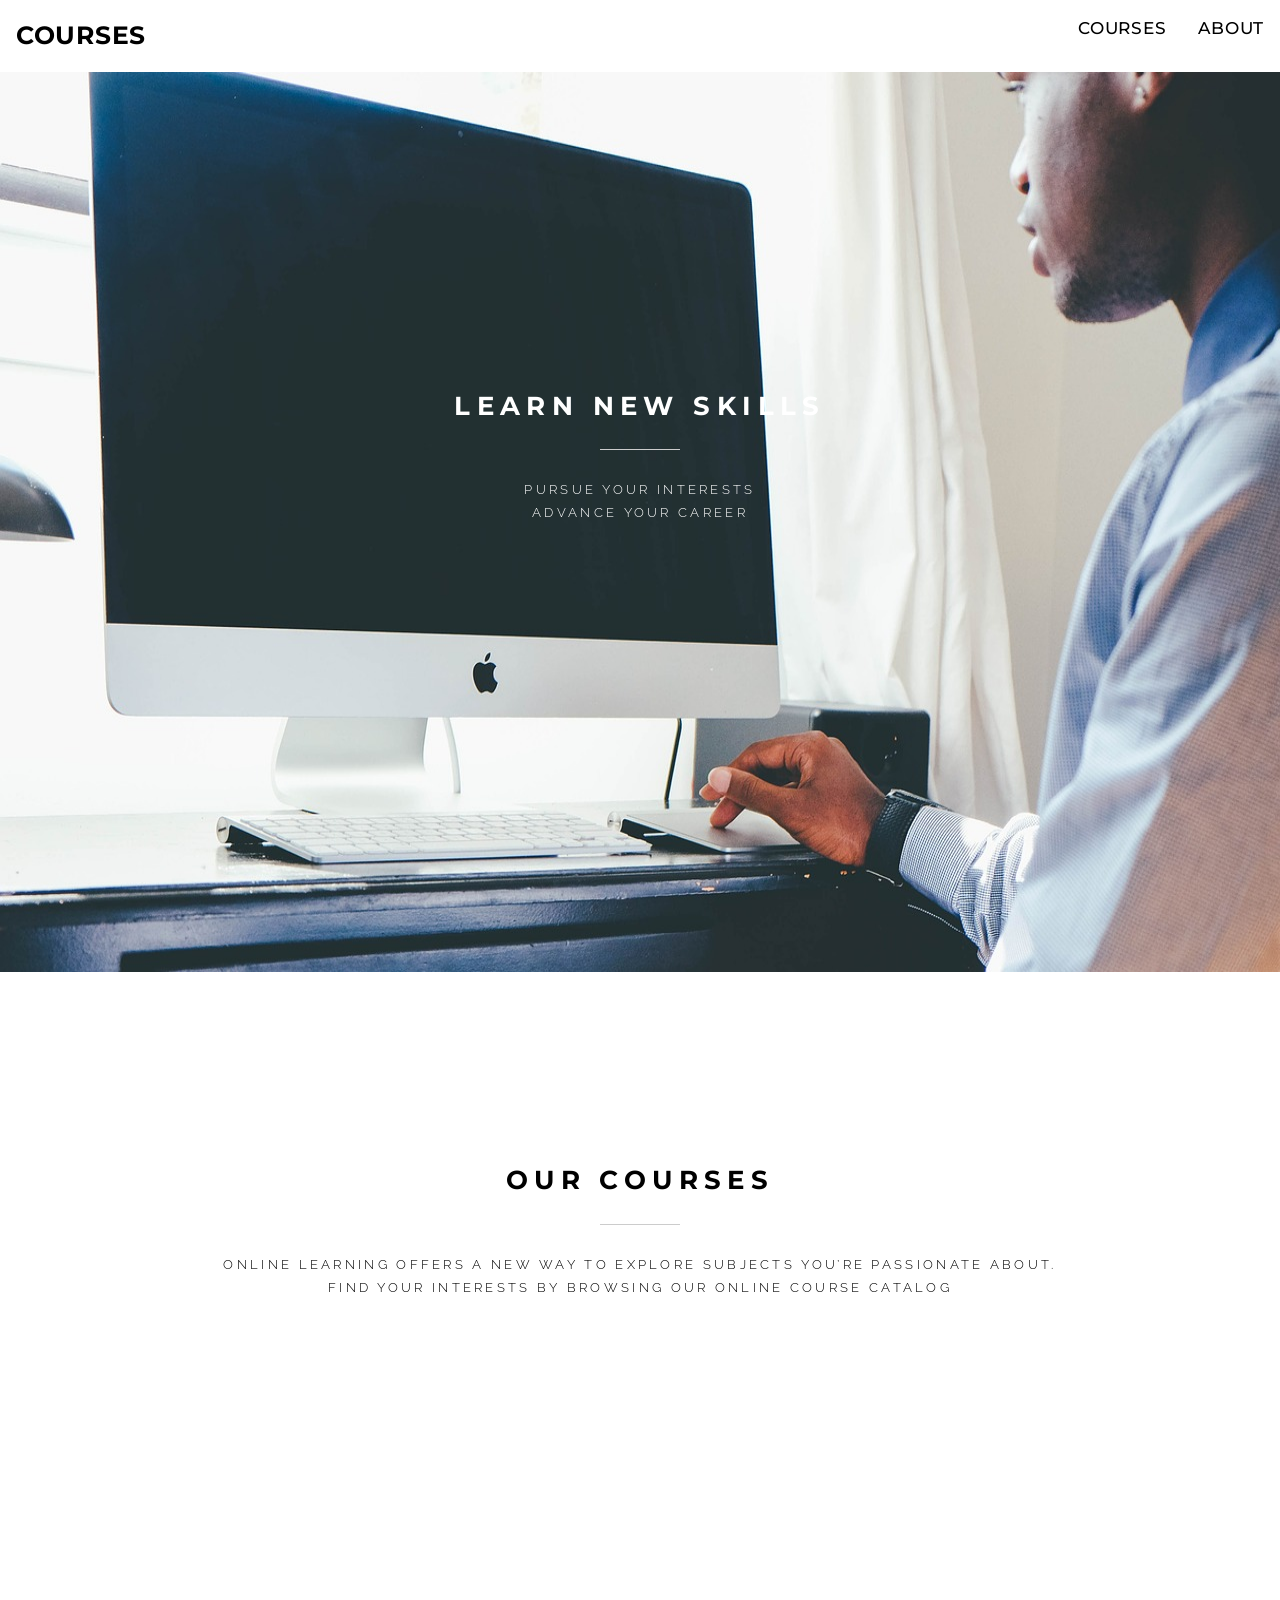
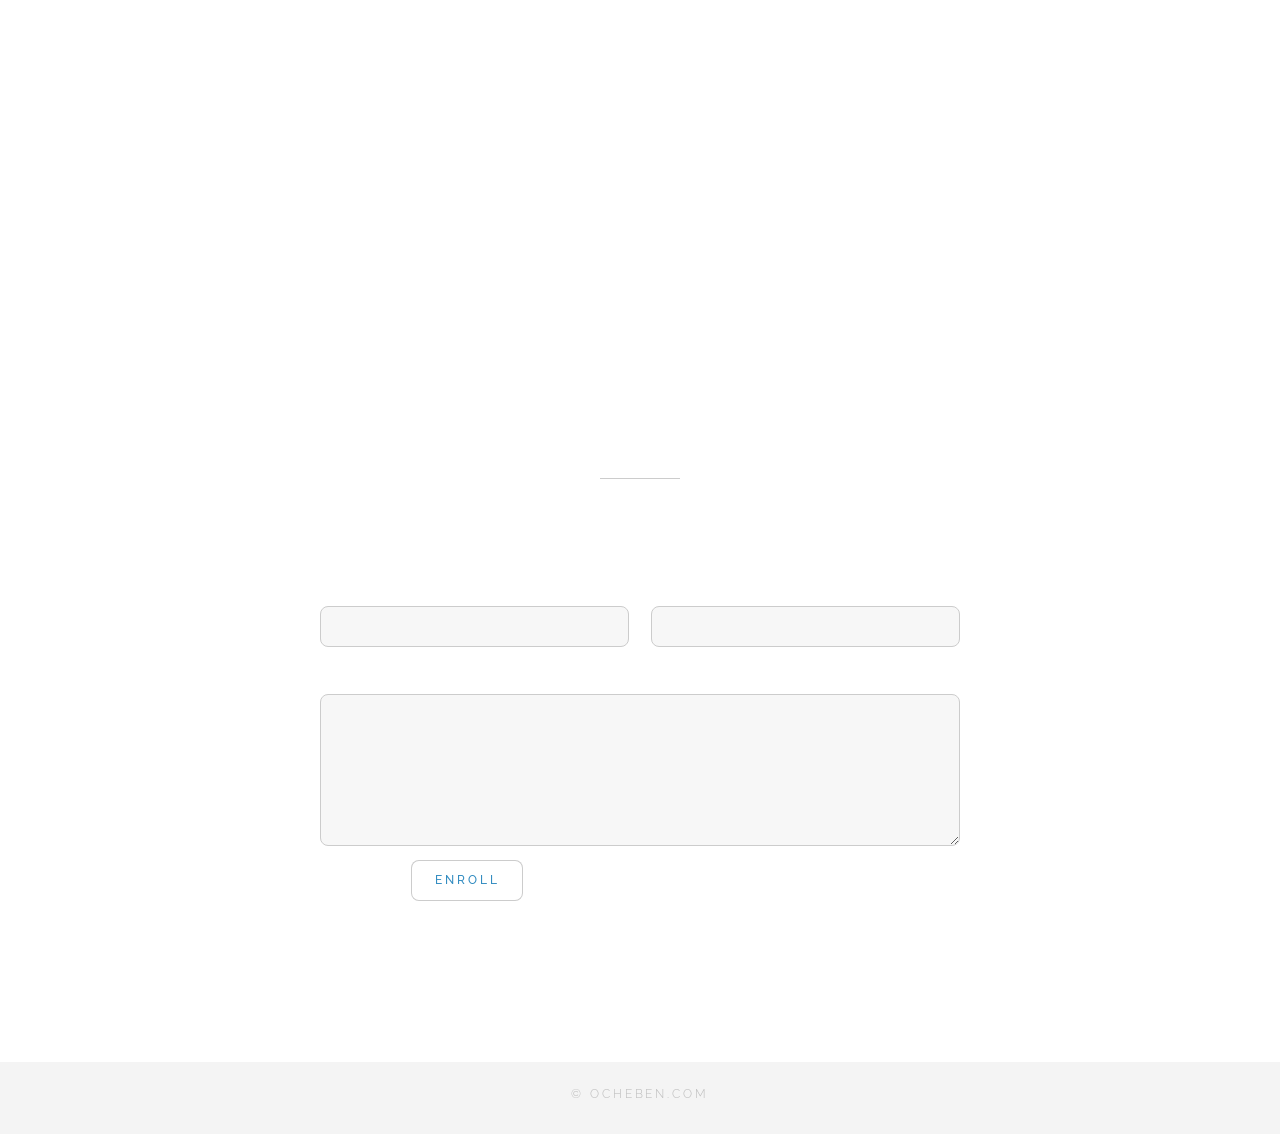
<file: index.html>
<!DOCTYPE HTML>
<!--
	Courses
	...
	.
-->
<html>
	<head>
		<title>Courses</title>
		<meta charset="utf-8" />
		<meta name="viewport" content="width=device-width, initial-scale=1, user-scalable=no" />
		<!--[if lte IE 8]><script src="assets/js/ie/html5shiv.js"></script><![endif]-->
		<link rel="stylesheet" href="assets/css/aos.css" />
		<link rel="stylesheet" href="assets/css/style.css" />
		<link rel="stylesheet" href="assets/css/main.css" />
		<noscript><link rel="stylesheet" href="assets/css/noscript.css" /></noscript>
		<!--[if lte IE 9]><link rel="stylesheet" href="assets/css/ie9.css" /><![endif]-->
		<!--[if lte IE 8]><link rel="stylesheet" href="assets/css/ie8.css" /><![endif]-->
	</head>
	<body class="is-loading-0 is-loading-1">
		<!-- Wrapper -->
			<div id="wrapper">
					<div class="topnav" id="myTopnav">
							<a href="#home" class="active" style="font-weight: 700; font-size:25px">COURSES</a>
							<a href="#about" class=opts>About</a>
							<a href="#menu" class=opts>Courses</a>
							<a href="javascript:void(0);" class="icon" onclick="myFunction()">
							  <i class="fa fa-bars"></i>
							</a>
						  </div>
				<!-- Home -->
					<article id="home" class="panel special" >
                        
                        
						<div class="content">
								<section id="banner" style="align-content: center">
										<header style="position: absolute; top: 35%; left: 0; right: 0; display: inline-block; margin-top: 0px; color: #fff; z-index: 1000">
											<h2 style="color:#fff">Learn new skills</h2>
											<p>pursue your interests <br />
												advance your career</p>
										</header>
										<div class="w3-content w3-section" style="width:100vw; height: 100vh">
										<img class="mySlides w3-animate-fading" src="images/ban1.jpg" style="width:100%; height: 100vh">
										<img class="mySlides w3-animate-fading" src="images/ban2.jpg" style="width:100%; height: 100vh">
										<img class="mySlides w3-animate-fading" src="images/ban3.jpg" style="width:100%; height: 100vh">
										<img class="mySlides w3-animate-fading" src="images/ban4.jpg" style="width:100%; height: 100vh">
										</div>
								</section>
                                
                            <!--Courses-->
								<section id="homeb">
										<header style="position: relative; top: 15%;  margin-top: 0px; color: #000; padding-top: 3em ">
												<h2 style="color:#000">Our Courses</h2>
													<p>Online learning offers a new way to explore subjects you’re passionate about.<br />
														Find your interests by browsing our online course catalog</p>
											
										</header>
												
									<div class="row" style="background: #fff">
											<div class="example-2 card" data-aos="zoom-in-up" data-aos-easing="ease-out-cubic"
											data-aos-duration="700">
											  <div class="wrapper">
														<img src="images/hist.jpg" class="cardimg">
												<div class="data">
												  <div class="content">
													<h1 class="title">History</h1>
													<p class="text">Professor Lynn Hunt lectures in this course which covers a broad, historical study of major elements in Western heritage from the world of the Greeks to the 20th century.</p>
													<a href="#form" class="button" onclick="course1()" style="color:#fff">Enroll</a>
												  </div>
												</div>
											  </div>
											</div>

											<div class="example-2 card" data-aos="zoom-in-up" data-aos-easing="ease-out-cubic"
											data-aos-duration="700">
													<div class="wrapper">
														<img src="images/art.jpg" class="cardimg">
													  <div class="data">
														<div class="content">
														  <h1 class="title">Art</h1>
														  <p class="text">Art Through Time: A Global View examines themes connecting works of art created around the world in different eras.</p>
														  <a href="#form" class="button" onclick="course2()">Enroll</a>
														</div>
													  </div>
													</div>
												  </div>

												  <div class="example-2 card" data-aos="zoom-in-up" data-aos-easing="ease-out-cubic"
													data-aos-duration="700">
														<div class="wrapper">
																<img src="images/eco.jpg" class="cardimg">
														  
														  <div class="data">
															<div class="content">
															  <h1 class="title">Economics</h1>
															  <p class="text">Advanced Political Economy Lectures</p>
															  <a href="#form" class="button" onclick="course3()">Enroll</a>
															</div>
														  </div>
														</div>
													  </div>

													  <div class="example-2 card" data-aos="zoom-in-up" data-aos-easing="ease-out-cubic"
														data-aos-duration="700">
															<div class="wrapper">
																	<img src="images/film.jpg" class="cardimg">
															  <div class="data">
																<div class="content">
																  <h1 class="title">Film</h1>
																  <p class="text">Humanities: Introduction to Film Studies</p>
																  <a href="#form" class="button" onclick="course4()">Enroll</a>
																</div>
															  </div>
															</div>
														  </div>

														  <div class="example-2 card" data-aos="zoom-in-up" data-aos-easing="ease-out-cubic"
															data-aos-duration="700">
																<div class="wrapper">
																		<img src="images/lang.jpg" class="cardimg">
																  <div class="data">
																	<div class="content">
																	  <h1 class="title">Ancient Languages</h1>
																	  <p class="text">Learn Latin, Old English, Sanskrit, Classical Greek & Other Ancient Languages in 10 Lessons.</p>
																	  <a href="#form" class="button" onclick="course5()">Enroll</a>
																	</div>
																  </div>
																</div>
																</div>

																<div class="example-2 card" data-aos="zoom-in-up" data-aos-easing="ease-out-cubic"
											data-aos-duration="700">
													<div class="wrapper">
														<img src="images/law.jpg" class="cardimg">
													  <div class="data">
														<div class="content">
														  <h1 class="title">Law</h1>
														  <p class="text">A Law Student's Toolkit</p>
														  <a href="#form" class="button" onclick="course6()">Enroll</a>
														</div>
													  </div>
													</div>
													</div>
													<div class="example-2 card" data-aos="zoom-in-up" data-aos-easing="ease-out-cubic"
											data-aos-duration="700">
													<div class="wrapper">
														<img src="images/lit.jpg" class="cardimg">
													  <div class="data">
														<div class="content">
														  <h1 class="title">Literature</h1>
														  <p class="text">Taught by Yale professor Langdon Hammer, this course offers an introduction to Modern Poetry. </p>
														  <a href="#form" class="button" onclick="course7()">Enroll</a>
														</div>
													  </div>
													</div>
													</div>
													<div class="example-2 card" data-aos="zoom-in-up" data-aos-easing="ease-out-cubic"
											data-aos-duration="700">
													<div class="wrapper">
														<img src="images/phil.jpg" class="cardimg">
													  <div class="data">
														<div class="content">
														  <h1 class="title">Philosophy</h1>
														  <p class="text">A History of Philosophy in 81 Video Lectures: From Ancient Greece to Modern Times.</p>
														  <a href="#form" class="button" onclick="course8()">Enroll</a>
														</div>
													  </div>
													</div>
												  </div>
											</div>
									</section>
                   	<!-- Contact -->         
								<section id="homec">
									<div class="inner" style=" padding: 2em 0 2em 0; margin: 0 auto">
								<header>
									<h2 style="color:#fff">Contact</h2>
												<p style="color:#fff">Say Hello</p>
								</header>
								<form method="post" action="http://ocheben.com/course/contact2.php" style="color:#fff">
									<div class="field half first" >
										<label for="name" style="color:#fff">Name</label>
										<input type="text" name="name" id="name" />
									</div>
									<div class="field half" >
										<label for="email" style="color:#fff">Email</label>
										<input type="text" name="email" id="email" />
									</div>
									<div class="field">
										<label for="message" style="color:#fff">Message</label>
										<textarea name="message" id="message" rows="5"></textarea>
									</div>
									<ul class="actions field half first" >
											<li><input class="button submit" type="submit" value="Enroll"/></li>
									</ul>
								</form>
							</div>
                                </section>
						</div>
					</article>

				<!-- Work -->
					<article id="menu" class="panel special">
						<div class="content">
								<header style="position: relative; top: 15%;  margin-top: 0px; color: #000; padding-top: 3em ">
										<h2 style="color:#000">Our Courses</h2>
											<p>Online learning offers a new way to explore subjects you’re passionate about.<br />
												Find your interests by browsing our online course catalog</p>
									
								</header>
										
							<div class="row" style="background: #fff">
									<div class="example-2 card" data-aos="zoom-in-up" data-aos-easing="ease-out-cubic"
									data-aos-duration="700">
										<div class="wrapper">
												<img src="images/hist.jpg" class="cardimg">
										<div class="data">
											<div class="content">
											<h1 class="title">History</h1>
											<p class="text">Professor Lynn Hunt lectures in this course which covers a broad, historical study of major elements in Western heritage from the world of the Greeks to the 20th century.</p>
											<a href="#form" class="button" onclick="course1()" style="color:#fff">Enroll</a>
											</div>
										</div>
										</div>
									</div>

									<div class="example-2 card" data-aos="zoom-in-up" data-aos-easing="ease-out-cubic"
									data-aos-duration="700">
											<div class="wrapper">
												<img src="images/art.jpg" class="cardimg">
												<div class="data">
												<div class="content">
													<h1 class="title">Art</h1>
													<p class="text">Art Through Time: A Global View examines themes connecting works of art created around the world in different eras.</p>
													<a href="#form" class="button" onclick="course2()">Enroll</a>
												</div>
												</div>
											</div>
											</div>

											<div class="example-2 card" data-aos="zoom-in-up" data-aos-easing="ease-out-cubic"
											data-aos-duration="700">
												<div class="wrapper">
														<img src="images/eco.jpg" class="cardimg">
													
													<div class="data">
													<div class="content">
														<h1 class="title">Economics</h1>
														<p class="text">Advanced Political Economy Lectures</p>
														<a href="#form" class="button" onclick="course3()">Enroll</a>
													</div>
													</div>
												</div>
												</div>

												<div class="example-2 card" data-aos="zoom-in-up" data-aos-easing="ease-out-cubic"
												data-aos-duration="700">
													<div class="wrapper">
															<img src="images/film.jpg" class="cardimg">
														<div class="data">
														<div class="content">
															<h1 class="title">Film</h1>
															<p class="text">Humanities: Introduction to Film Studies</p>
															<a href="#form" class="button" onclick="course4()">Enroll</a>
														</div>
														</div>
													</div>
													</div>

													<div class="example-2 card" data-aos="zoom-in-up" data-aos-easing="ease-out-cubic"
													data-aos-duration="700">
														<div class="wrapper">
																<img src="images/lang.jpg" class="cardimg">
															<div class="data">
															<div class="content">
																<h1 class="title">Ancient Languages</h1>
																<p class="text">Learn Latin, Old English, Sanskrit, Classical Greek & Other Ancient Languages in 10 Lessons.</p>
																<a href="#form" class="button" onclick="course5()">Enroll</a>
															</div>
															</div>
														</div>
														</div>

														<div class="example-2 card" data-aos="zoom-in-up" data-aos-easing="ease-out-cubic"
									data-aos-duration="700">
											<div class="wrapper">
												<img src="images/law.jpg" class="cardimg">
												<div class="data">
												<div class="content">
													<h1 class="title">Law</h1>
													<p class="text">A Law Student's Toolkit</p>
													<a href="#form" class="button" onclick="course6()">Enroll</a>
												</div>
												</div>
											</div>
											</div>
											<div class="example-2 card" data-aos="zoom-in-up" data-aos-easing="ease-out-cubic"
									data-aos-duration="700">
											<div class="wrapper">
												<img src="images/lit.jpg" class="cardimg">
												<div class="data">
												<div class="content">
													<h1 class="title">Literature</h1>
													<p class="text">Taught by Yale professor Langdon Hammer, this course offers an introduction to Modern Poetry. </p>
													<a href="#form" class="button" onclick="course7()">Enroll</a>
												</div>
												</div>
											</div>
											</div>
											<div class="example-2 card" data-aos="zoom-in-up" data-aos-easing="ease-out-cubic"
									data-aos-duration="700">
											<div class="wrapper">
												<img src="images/phil.jpg" class="cardimg">
												<div class="data">
												<div class="content">
													<h1 class="title">Philosophy</h1>
													<p class="text">A History of Philosophy in 81 Video Lectures: From Ancient Greece to Modern Times.</p>
													<a href="#form" class="button" onclick="course8()">Enroll</a>
												</div>
												</div>
											</div>
											</div>
									</div>
						</div>
					</article>

				<!-- About -->
					<article id="about" class="panel secondary">
						<div class="image">
							<img src="images/hist.jpg" alt="" data-position="center center" />
						</div>
						<div class="content">
							<div class="inner">
								<header>
									<h2>What we do</h2>
									<p>Learn new skills, pursue your <br />
										interests, advance your career</p>
								</header>
								<p>Whether you want to develop as a professional or discover a new hobby, there's an online course for that. You can even take your learning further with online programs and degrees. </p>
								<p>Meet educators from top universities and cultural institutions, who'll share their experience through videos, articles, quizzes and discussions.
									</p>
							</div>
						</div>
					</article>
                
                <!-- Form -->
					<article id="form" class="panel secondary">
						<div class="image">
							<img src="images/ban1.jpg" alt="" data-position="center center" />
						</div>
						<div class="content">
							<div class="inner">
								<header>
									<h2>Enroll in Course<span></span></h2>
                                    <p>Enroll and start <span></span> today</p>
								</header>
								<form method="post" action="flutter/index.php" style="color:#000">
										<div class="field half first" >
											<label for="name" style="color:#000">Name</label>
											<input type="text" name="name" id="name" />
										</div>
										<div class="field half first" >
											<label for="email" style="color:#000">Email</label>
											<input type="text" name="email" id="email" />
										</div>
												<input type="hidden" name="course" id="course"  />
										<ul class="actions field half first" >
												<li><input class="button submit" type="submit" value="Enroll"/></li>
										</ul>
									</form>
                                
							</div>
						</div>
					</article>


			
					

				<!-- Elements -->
					

				<!-- Footer -->
					<footer id="footer" style="padding-bottom: 2em">
						<p class="copyright">&copy; ocheben.com</p>
					</footer>

			</div>

		<!-- Scripts -->
			<script src="assets/js/jquery.min.js"></script>
			<script src="assets/js/skel.min.js"></script>
			<script src="assets/js/util.js"></script>
			<script src="assets/js/aos.js"></script>
			<!--[if lte IE 8]><script src="assets/js/ie/respond.min.js"></script><![endif]-->
			<script src="assets/js/main.js"></script>
			<script src="assets/js/index.js"></script>
			<script>
					function myFunction() {
						var x = document.getElementById("myTopnav");
						if (x.className === "topnav") {
							x.className += " responsive";
						} else {
							x.className = "topnav";
						}
					}
					</script>
					<script>
						AOS.init();
					</script>
        <script>
if('serviceWorker' in navigator) {
  navigator.serviceWorker
           .register('sw.js')
           .then(registsw => { console.log("Service Worker Registered"); });
}
</script>



	</body>
</html>
</file>
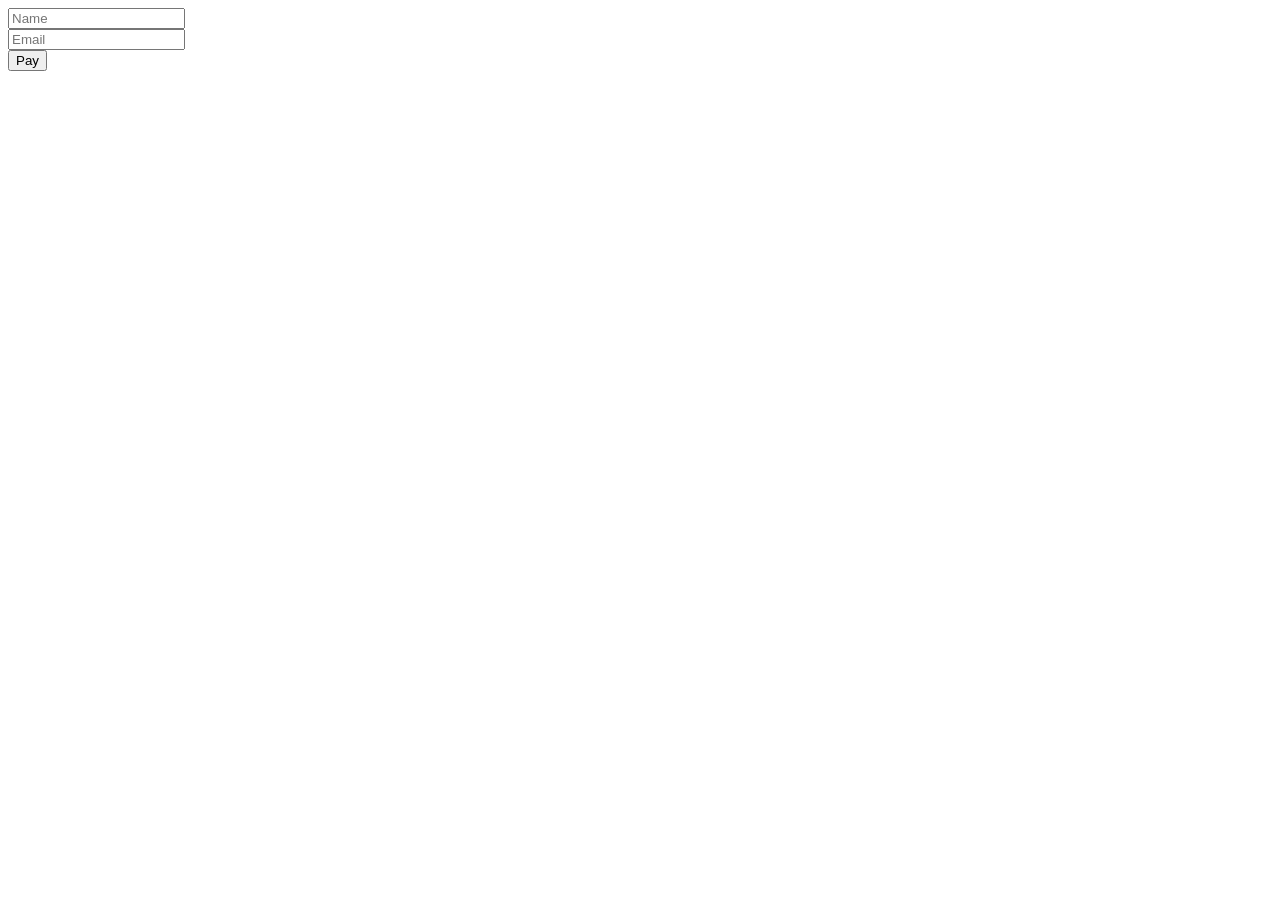
<file: flutter/index.html>
<!DOCTYPE html>
<html lang="en">
<head>
    <meta charset="UTF-8">
    <meta name="viewport" content="width=device-width, initial-scale=1.0">
    <meta http-equiv="X-UA-Compatible" content="ie=edge">
    <title>Document</title>
</head>
<body>
    <form method="POST" action="index.php">
            <div class="row uniform 50%">
                    <div class="6u 12u(mobilep)"><input type="text" name="first_name" id="first_name" placeholder="Name" /></div>
                    <div class="6u 12u(mobilep)"><input type="email" name="email" id="email" placeholder="Email" /></div>
                </div>
            <button type="submit">Pay</button>
    </form>
    
</body>
</html>
</file>
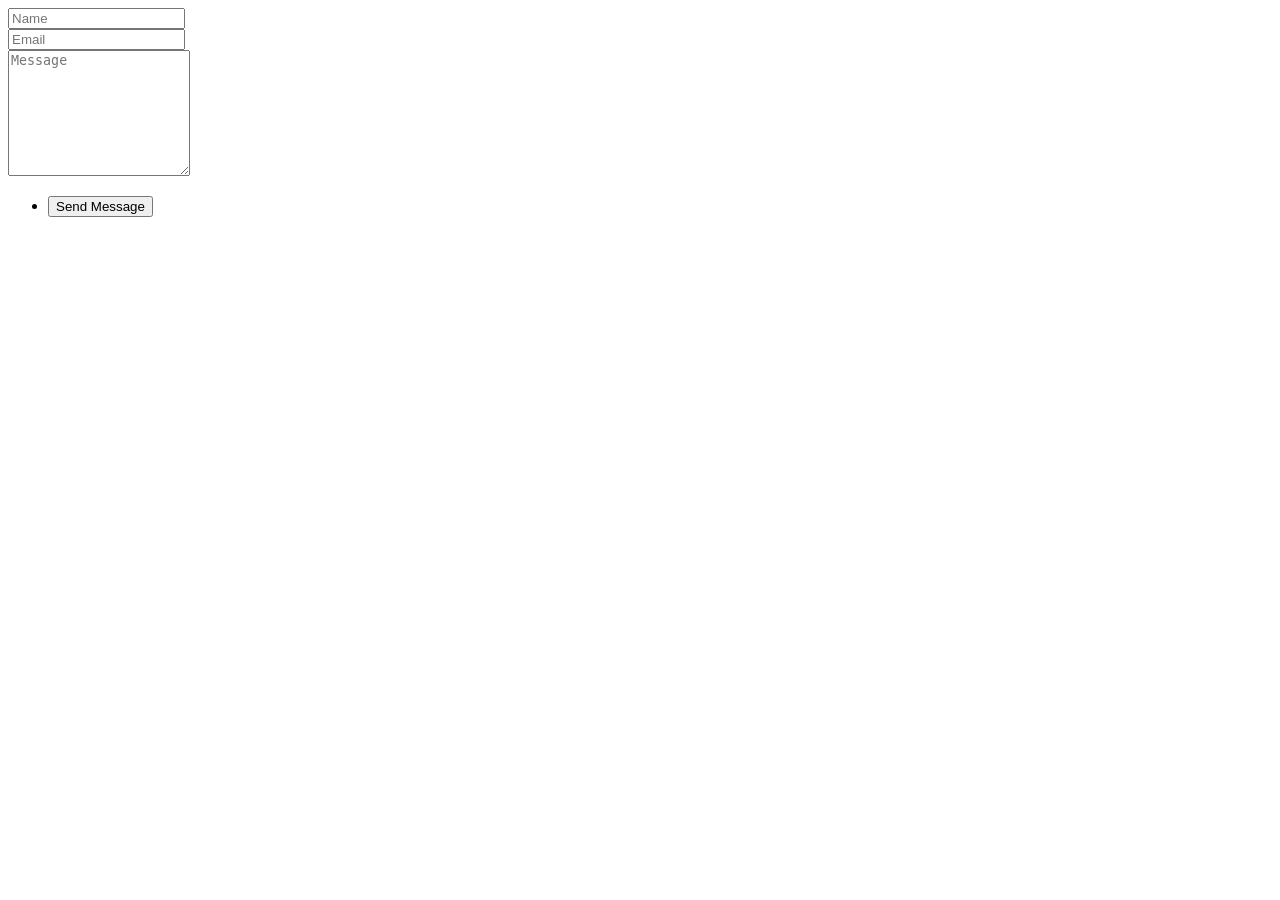
<file: flutter/form.html>
<!DOCTYPE html>
<html lang="en">
<head>
    <meta charset="UTF-8">
    <meta name="viewport" content="width=device-width, initial-scale=1.0">
    <meta http-equiv="X-UA-Compatible" content="ie=edge">
    <title>Document</title>
</head>
<body>
    <form method="post" action="contact.php">
        <div class="row uniform 50%">
            <div class="6u 12u(mobilep)"><input type="text" name="first_name" id="name" placeholder="Name" /></div>
            <div class="6u 12u(mobilep)"><input type="email" name="email" id="email" placeholder="Email" /></div>
        </div>
        <div class="row uniform 50%">
            <div class="12u"><textarea name="comments" id="comments" placeholder="Message" rows="8"></textarea></div>
        </div>
        <div class="row uniform">
            <div class="12u">
                <ul class="actions">
                    <li><input type="submit" value="Send Message" /></li>
                </ul>
            </div>
        </div>
    </form>  
</body>
</html>
</file>
<file: assets/css/style.css>
@import url(https://fonts.googleapis.com/css?family=Open+Sans:300,400,700);
* {
  box-sizing: border-box;
}

body {
  background-image: -webkit-linear-gradient(left, #034378, #2d4e68);
  background-image: linear-gradient(to right, #034378, #2d4e68);
  -webkit-font-smoothing: antialiased;
  -moz-osx-font-smoothing: grayscale;
  height: 100vh;
  font-family: "Open Sans", sans-serif;
}

a {
  text-decoration: none;
}

h1 {
  font-family: "Open Sans", sans-serif;
  font-weight: 300;
}

.row {
  max-width: 100vw;
  width: 100vw;
  margin: 50px auto 0;
  height: auto;
  display: block;
  background: #fff;
}

.card {
  float: left;
  padding: 0 1.7rem;
  width: 25%;
  padding-bottom: 2em
}

@media screen and (max-width: 500px) {
  .card {
    width: 100%;
  }
}

.card .menu-content {
  margin: 0;
  padding: 0;
  list-style-type: none;
}
.card .menu-content::before, .card .menu-content::after {
  content: '';
  display: table;
}
.card .menu-content::after {
  clear: both;
}
.card .menu-content li {
  display: inline-block;
}
.card .menu-content a {
  color: #fff;
}
.card .menu-content span {
  position: absolute;
  left: 50%;
  top: 0;
  font-size: 10px;
  font-weight: 700;
  font-family: 'Open Sans';
  -webkit-transform: translate(-50%, 0);
          transform: translate(-50%, 0);
}
.card .wrapper {
  background-color: #fff;
  height: 340px;
  position: relative;
  overflow: hidden;
  box-shadow: 0 19px 38px rgba(0, 0, 0, 0.3), 0 15px 12px rgba(0, 0, 0, 0.2);
}
.card .wrapper:hover .data {
  -webkit-transform: translateY(0);
          transform: translateY(0);
}
.card .wrapper:hover .cardimg {
  opacity: 0.3;
}

.card .data {
  position: absolute;
  bottom: 0;
  width: 100%;
  -webkit-transform: translateY(calc(70px + 1em));
          transform: translateY(calc(70px + 1em));
  -webkit-transition: -webkit-transform 0.3s;
  transition: -webkit-transform 0.3s;
  transition: transform 0.3s;
  transition: transform 0.3s, -webkit-transform 0.3s;
}
.card .data .content {
  padding: 1em;
  position: relative;
  z-index: 1;
}
.card .author {
  font-size: 12px;
}
.card .title {
  margin-top: 10px;
}
.card .text {
  height: 70px;
  margin: 0;
}
.card input[type='checkbox'] {
  display: none;
}
.card input[type='checkbox']:checked + .menu-content {
  -webkit-transform: translateY(-60px);
          transform: translateY(-60px);
}

.example-1 .wrapper {
  background: rgba(0, 0, 0, 0.2);
}
.example-1 .date {
  position: absolute;
  top: 0;
  left: 0;
  background-color: #77d7b9;
  color: #fff;
  padding: 0.8em;
}
.example-1 .date span {
  display: block;
  text-align: center;
}
.example-1 .date .day {
  font-weight: 700;
  font-size: 24px;
  text-shadow: 2px 3px 2px rgba(0, 0, 0, 0.18);
}
.example-1 .date .month {
  text-transform: uppercase;
}
.example-1 .date .month,
.example-1 .date .year {
  font-size: 12px;
}
.example-1 .content {
  background-color: #fff;
  box-shadow: 0 5px 30px 10px rgba(0, 0, 0, 0.3);
}
.example-1 .title a {
  color: gray;
}
.example-1 .menu-button {
  position: absolute;
  z-index: 999;
  top: 16px;
  right: 16px;
  width: 25px;
  text-align: center;
  cursor: pointer;
}
.example-1 .menu-button span {
  width: 5px;
  height: 5px;
  background-color: gray;
  color: gray;
  position: relative;
  display: inline-block;
  border-radius: 50%;
}
.example-1 .menu-button span::after, .example-1 .menu-button span::before {
  content: '';
  display: block;
  width: 5px;
  height: 5px;
  background-color: currentColor;
  position: absolute;
  border-radius: 50%;
}
.example-1 .menu-button span::before {
  left: -10px;
}
.example-1 .menu-button span::after {
  right: -10px;
}
.example-1 .menu-content {
  text-align: center;
  position: absolute;
  top: 0;
  left: 0;
  width: 100%;
  z-index: -1;
  -webkit-transition: -webkit-transform 0.3s;
  transition: -webkit-transform 0.3s;
  transition: transform 0.3s;
  transition: transform 0.3s, -webkit-transform 0.3s;
  -webkit-transform: translateY(0);
          transform: translateY(0);
}
.example-1 .menu-content li {
  width: 33.333333%;
  float: left;
  background-color: #77d7b9;
  height: 60px;
  position: relative;
}
.example-1 .menu-content a {
  position: absolute;
  top: 50%;
  left: 50%;
  -webkit-transform: translate(-50%, -50%);
          transform: translate(-50%, -50%);
  font-size: 14px;
}
.example-1 .menu-content span {
  top: -10px;
}

.example-2 .wrapper {
  background: rgba(0, 0, 0, 0.7);
}
.example-2 .wrapper:hover .menu-content span {
  -webkit-transform: translate(-50%, -10px);
          transform: translate(-50%, -10px);
  opacity: 1;
}
.example-2 .header {
  color: #fff;
  padding: 1em;
  position: absolute;
  top: 0;
  width: 100%;
}
.example-2 .header::before, .example-2 .header::after {
  content: '';
  display: table;
}
.example-2 .header::after {
  clear: both;
}
.example-2 .header .date {
  float: left;
  font-size: 12px;
}
.example-2 .menu-content {
  float: right;
}
.example-2 .menu-content li {
  margin: 0 5px;
  position: relative;
}
.example-2 .menu-content span {
  -webkit-transition: all 0.3s;
  transition: all 0.3s;
  opacity: 0;
}
.example-2 .data {
  color: #fff;
  -webkit-transform: translateY(calc(70px + 6em));
          transform: translateY(calc(70px + 6em));
}
.example-2 .title a {
  color: #fff;
}
.example-2 .button {
  margin: 2em auto 1em;
  position: relative;
  font-weight: 700;
}
.example-2 .button::after {
  content: '\2192';
  opacity: 0;
  position: absolute;
  right: 10;
  top: 50%;
  -webkit-transform: translate(0, -50%);
          transform: translate(0, -50%);
  -webkit-transition: all 0.3s;
  transition: all 0.3s;
}
.example-2 .button:hover::after {
  -webkit-transform: translate(5px, -50%);
          transform: translate(5px, -50%);
  opacity: 1;
}

.title{
font-size: 20px;
color: #fff;
}

.text {
  font-size: 12px;
  text-transform: none;
}

.cardimg {
  opacity: 0.8;
  display: block;
  width: 100%;
  height: 100%;
  transition: .5s ease;
  backface-visibility: hidden;
}
</file>
<file: assets/css/noscript.css>
/*
	Cuisine by Pixelarity
	.
	.
*/

/* Panel */

	.panel {
		margin: 0 0 3em 0;
	}

		body.is-loading-0 .panel {
			opacity: 1;
		}

			body.is-loading-0 .panel > .image {
				-moz-transform: none !important;
				-webkit-transform: none !important;
				-ms-transform: none !important;
				transform: none !important;
			}

			body.is-loading-0 .panel > .content {
				-moz-transform: none !important;
				-webkit-transform: none !important;
				-ms-transform: none !important;
				transform: none !important;
			}

/* Footer */

	#footer {
		margin-top: 0;
	}

		body.is-loading-0 #footer {
			opacity: 1;
		}
</file>
<file: assets/css/ie9.css>
/*
	Cuisine by Pixelarity
	.
	.
*/

/* Panel */

	.panel {
		margin: 0 auto;
	}

		.panel > .image {
			float: left;
		}

		.panel > .content {
			float: left;
		}

		.panel:after {
			content: '';
			display: block;
			clear: both;
		}

		.panel.secondary > .content:after {
			display: none;
		}

/* Wrapper */
</file>
<file: assets/css/ie8.css>
/*
	Cuisine by Pixelarity
	.
	.
*/

/* Button */

	input[type="submit"],
	input[type="reset"],
	input[type="button"],
	button,
	.button {
		border: solid 1px #cccccc !important;
	}

		input[type="submit"].back,
		input[type="reset"].back,
		input[type="button"].back,
		button.back,
		.button.back {
			padding-left: 2em;
		}

		input[type="submit"].special,
		input[type="reset"].special,
		input[type="button"].special,
		button.special,
		.button.special {
			border: 0 !important;
		}
</file>
<file: assets/css/main.css>
@import url(font-awesome.min.css);
@import url("https://fonts.googleapis.com/css?family=Raleway|Montserrat:700");

/*
	Cuisine by Pixelarity
	.
	.
*/

/* Reset */

	html, body, div, span, applet, object, iframe, h1, h2, h3, h4, h5, h6, p, blockquote, pre, a, abbr, acronym, address, big, cite, code, del, dfn, em, img, ins, kbd, q, s, samp, small, strike, strong, sub, sup, tt, var, b, u, i, center, dl, dt, dd, ol, ul, li, fieldset, form, label, legend, table, caption, tbody, tfoot, thead, tr, th, td, article, aside, canvas, details, embed, figure, figcaption, footer, header, hgroup, menu, nav, output, ruby, section, summary, time, mark, audio, video {
		margin: 0;
		padding: 0;
		border: 0;
		font-size: 100%;
		font: inherit;
		vertical-align: baseline;
	}

	article, aside, details, figcaption, figure, footer, header, hgroup, menu, nav, section {
		display: block;
	}

	body {
		line-height: 1;
	}

	ol, ul {
		list-style: none;
	}

	blockquote, q {
		quotes: none;
	}

	blockquote:before, blockquote:after, q:before, q:after {
		content: '';
		content: none;
	}

	table {
		border-collapse: collapse;
		border-spacing: 0;
	}

	body {
		-webkit-text-size-adjust: none;
	}

/* Box Model */

	*, *:before, *:after {
		-moz-box-sizing: border-box;
		-webkit-box-sizing: border-box;
		box-sizing: border-box;
	}

/* Basic */

	@-ms-viewport {
		width: device-width;
	}

	@media screen and (max-width: 480px) {

		html, body {
			min-width: 320px;
		}

	}

	body {
		background: #f4f4f4;
	}

		body.is-loading *, body.is-loading *:before, body.is-loading *:after {
			-moz-animation: none !important;
			-webkit-animation: none !important;
			-ms-animation: none !important;
			animation: none !important;
			-moz-transition: none !important;
			-webkit-transition: none !important;
			-ms-transition: none !important;
			transition: none !important;
		}

/* Type */

	body, input, select, textarea {
		color: #444;
		font-family: "Raleway", Helvetica, sans-serif;
		font-size: 14pt;
		font-weight: 300;
		line-height: 1.75;
		letter-spacing: 0.05em;
	}

		@media screen and (max-width: 1680px) {

			body, input, select, textarea {
				font-size: 11pt;
			}

		}

		@media screen and (max-width: 360px) {

			body, input, select, textarea {
				font-size: 10pt;
			}

		}

	a {
		-moz-transition: color 0.2s ease, border-bottom-color 0.2s ease;
		-webkit-transition: color 0.2s ease, border-bottom-color 0.2s ease;
		-ms-transition: color 0.2s ease, border-bottom-color 0.2s ease;
		transition: color 0.2s ease, border-bottom-color 0.2s ease;
		text-decoration: none;
		border-bottom: dotted 1px;
		color: inherit;
	}

		a:hover {
			color: #49c8ff !important;
			border-bottom-color: transparent;
		}

	strong, b {
		color: #555;
		font-weight: 500;
	}

	em, i {
		font-style: italic;
	}

	p {
		margin: 0 0 2em 0;
	}

	h1, h2, h3, h4, h5, h6 {
		color: #555;
		font-family: "Montserrat", sans-serif;
		font-weight: 700;
		line-height: 1.5;
		margin: 0 0 1em 0;
		text-transform: uppercase;
		letter-spacing: 0.25em;
	}

		h1 a, h2 a, h3 a, h4 a, h5 a, h6 a {
			color: inherit;
			text-decoration: none;
		}

	h1 {
		font-size: 2em;
	}

	h2 {
		font-size: 1.75em;
	}

	h3 {
		font-size: 1.25em;
	}

	h4 {
		font-size: 1em;
	}

	h5 {
		font-size: 0.9em;
	}

	h6 {
		font-size: 0.7em;
	}

	@media screen and (max-width: 736px) {

		h1 {
			font-size: 1.5em;
		}

		h2 {
			font-size: 1.25em;
		}

	}

	sub {
		font-size: 0.8em;
		position: relative;
		top: 0.5em;
	}

	sup {
		font-size: 0.8em;
		position: relative;
		top: -0.5em;
	}

	blockquote {
		border-left: solid 4px #cccccc;
		font-style: italic;
		margin: 0 0 2em 0;
		padding: 0.5em 0 0.5em 2em;
	}

	code {
		background: rgba(144, 144, 144, 0.075);
		border-radius: 8px;
		border: solid 1px #cccccc;
		font-family: "Courier New", monospace;
		font-size: 0.9em;
		margin: 0 0.25em;
		padding: 0.25em 0.65em;
	}

	pre {
		-webkit-overflow-scrolling: touch;
		font-family: "Courier New", monospace;
		font-size: 0.9em;
		margin: 0 0 2em 0;
	}

		pre code {
			display: block;
			line-height: 1.75;
			padding: 1em 1.5em;
			overflow-x: auto;
		}

	hr {
		border: 0;
		border-bottom: solid 1px #cccccc;
		margin: 2em 0;
	}

		hr.major {
			margin: 3em 0;
		}

	.align-left {
		text-align: left;
	}

	.align-center {
		text-align: center;
	}

	.align-right {
		text-align: right;
	}

/* Section/Article */

	section.special, article.special {
		text-align: center;
	}

	header {
		margin: 3em 0;
	}

		header > :first-child {
			margin-bottom: 0;
		}

			header > :first-child:after {
				content: '';
				display: block;
				background-color: #cccccc;
				height: 1px;
				margin: 1.5rem 0 1.75rem 0;
				width: 5rem;
			}

				.special header > :first-child:after {
					margin-left: auto;
					margin-right: auto;
				}

		header p {
			font-size: 0.9em;
			letter-spacing: 0.25em;
			margin-bottom: 0;
			text-transform: uppercase;
		}

		@media screen and (max-width: 736px) {

			

				header > :first-child:after {
					margin: 1.25rem 0 1.5rem 0;
				}

				header p {
					font-size: 0.8em;
				}

					header p br {
						display: none;
					}

		}

/* Form */

	form {
		margin: 0 0 2em 0;
	}

		form .field {
			margin: 0 0 1em 0;
			clear: both;
		}

			form .field.half {
				float: left;
				padding: 0 0 0 0.75em;
				width: 50%;
				clear: none;
			}

				form .field.half.first {
					padding: 0 0.75em 0 0;
					clear: left;
				}

		form > .actions {
			padding-top: 1em;
		}

		@media screen and (max-width: 736px) {

			form .field.half {
				width: 100%;
				float: none;
				padding: 0;
			}

				form .field.half.first {
					padding: 0;
				}

		}

	label {
		color: #555;
		display: block;
		font-size: 0.8em;
		font-weight: 500;
		margin: 0 0 1em 0;
		text-transform: uppercase;
		letter-spacing: 0.25em;
	}

	input[type="text"],
	input[type="password"],
	input[type="email"],
	input[type="tel"],
	input[type="search"],
	input[type="url"],
	select,
	textarea {
		-moz-appearance: none;
		-webkit-appearance: none;
		-ms-appearance: none;
		appearance: none;
		background: rgba(144, 144, 144, 0.075);
		border-radius: 8px;
		border: none;
		border: solid 1px #cccccc;
		color: inherit;
		display: block;
		outline: 0;
		padding: 0 1em;
		text-decoration: none;
		width: 100%;
	}

		input[type="text"]:invalid,
		input[type="password"]:invalid,
		input[type="email"]:invalid,
		input[type="tel"]:invalid,
		input[type="search"]:invalid,
		input[type="url"]:invalid,
		select:invalid,
		textarea:invalid {
			box-shadow: none;
		}

		input[type="text"]:focus,
		input[type="password"]:focus,
		input[type="email"]:focus,
		input[type="tel"]:focus,
		input[type="search"]:focus,
		input[type="url"]:focus,
		select:focus,
		textarea:focus {
			border-color: #49c8ff;
			box-shadow: 0 0 0 1px #49c8ff;
		}

	.select-wrapper {
		text-decoration: none;
		display: block;
		position: relative;
	}

		.select-wrapper:before {
			-moz-osx-font-smoothing: grayscale;
			-webkit-font-smoothing: antialiased;
			font-family: FontAwesome;
			font-style: normal;
			font-weight: normal;
			text-transform: none !important;
		}

		.select-wrapper:before {
			content: '\f078';
			color: #cccccc;
			display: block;
			height: 2.75em;
			line-height: 2.75em;
			pointer-events: none;
			position: absolute;
			right: 0;
			text-align: center;
			top: 0;
			width: 2.75em;
		}

		.select-wrapper select::-ms-expand {
			display: none;
		}

	input[type="text"],
	input[type="password"],
	input[type="email"],
	input[type="tel"],
	input[type="search"],
	input[type="url"],
	select {
		height: 2.75em;
	}

	textarea {
		padding: 0.75em 1em;
	}

	input[type="checkbox"],
	input[type="radio"] {
		-moz-appearance: none;
		-webkit-appearance: none;
		-ms-appearance: none;
		appearance: none;
		display: block;
		float: left;
		margin-right: -2em;
		opacity: 0;
		width: 1em;
		z-index: -1;
	}

		input[type="checkbox"] + label,
		input[type="radio"] + label {
			text-decoration: none;
			color: #444;
			cursor: pointer;
			display: inline-block;
			font-size: 0.8em;
			font-weight: 300;
			margin: 0 0 0.5em 0;
			padding-left: 2.9em;
			padding-right: 0.75em;
			position: relative;
		}

			input[type="checkbox"] + label:before,
			input[type="radio"] + label:before {
				-moz-osx-font-smoothing: grayscale;
				-webkit-font-smoothing: antialiased;
				font-family: FontAwesome;
				font-style: normal;
				font-weight: normal;
				text-transform: none !important;
			}

			input[type="checkbox"] + label:before,
			input[type="radio"] + label:before {
				background: rgba(144, 144, 144, 0.075);
				border-radius: 8px;
				border: solid 1px #cccccc;
				content: '';
				display: inline-block;
				height: 1.65em;
				left: 0;
				line-height: 1.58125em;
				position: absolute;
				text-align: center;
				top: 0;
				width: 1.65em;
				font-size: 1em;
				letter-spacing: 0;
			}

		input[type="checkbox"]:checked + label:before,
		input[type="radio"]:checked + label:before {
			background: #555;
			border-color: #555;
			color: #ffffff;
			content: '\f00c';
		}

		input[type="checkbox"]:focus + label:before,
		input[type="radio"]:focus + label:before {
			border-color: #49c8ff;
			box-shadow: 0 0 0 1px #49c8ff;
		}

	input[type="checkbox"] + label:before {
		border-radius: 4px;
	}

	input[type="radio"] + label:before {
		border-radius: 100%;
	}

	::-webkit-input-placeholder {
		color: #bbb !important;
		opacity: 1.0;
	}

	:-moz-placeholder {
		color: #bbb !important;
		opacity: 1.0;
	}

	::-moz-placeholder {
		color: #bbb !important;
		opacity: 1.0;
	}

	:-ms-input-placeholder {
		color: #bbb !important;
		opacity: 1.0;
	}

	.formerize-placeholder {
		color: #bbb !important;
		opacity: 1.0;
	}

/* Box */

	.box {
		border-radius: 8px;
		border: solid 1px #cccccc;
		margin-bottom: 2em;
		padding: 1.5em;
	}

		.box > :last-child,
		.box > :last-child > :last-child,
		.box > :last-child > :last-child > :last-child {
			margin-bottom: 0;
		}

		.box.alt {
			border: 0;
			border-radius: 0;
			padding: 0;
		}

/* Icon */

	.icon {
		text-decoration: none;
		border-bottom: none;
		position: relative;
	}

		.icon:before {
			-moz-osx-font-smoothing: grayscale;
			-webkit-font-smoothing: antialiased;
			font-family: FontAwesome;
			font-style: normal;
			font-weight: normal;
			text-transform: none !important;
		}

		.icon > .label {
			display: none;
		}

/* Image */

	.image {
		border-radius: 8px;
		border: 0;
		display: inline-block;
		position: relative;
	}

		.image img {
			border-radius: 8px;
			display: block;
		}

		.image.left, .image.right {
			max-width: 40%;
		}

			.image.left img, .image.right img {
				width: 100%;
			}

		.image.left {
			float: left;
			padding: 0 1.5em 1em 0;
			top: 0.25em;
		}

		.image.right {
			float: right;
			padding: 0 0 1em 1.5em;
			top: 0.25em;
		}

		.image.fit {
			display: block;
			margin: 0 0 2em 0;
			width: 100%;
		}

			.image.fit img {
				width: 100%;
			}

		.image.main {
			display: block;
			margin: 0 0 3em 0;
			width: 100%;
		}

			.image.main img {
				width: 100%;
			}

/* List */

	ol {
		list-style: decimal;
		margin: 0 0 2em 0;
		padding-left: 1.25em;
	}

		ol li {
			padding-left: 0.25em;
		}

	ul {
		list-style: disc;
		margin: 0 0 2em 0;
		padding-left: 1em;
	}

		ul li {
			padding-left: 0.5em;
		}

		ul.alt {
			list-style: none;
			padding-left: 0;
		}

			ul.alt li {
				border-top: solid 1px #cccccc;
				padding: 0.5em 0;
			}

				ul.alt li:first-child {
					border-top: 0;
					padding-top: 0;
				}

		ul.icons {
			cursor: default;
			list-style: none;
			padding-left: 0;
		}

			ul.icons li {
				display: inline-block;
				padding-left: 0;
			}

				ul.icons li .icon {
					display: inline-block;
					width: 2.5em;
					height: 2.5em;
					line-height: 2.5em;
					text-align: center;
				}

					ul.icons li .icon:before {
						font-size: 1.25rem;
					}

		ul.actions {
			cursor: default;
			list-style: none;
			margin-left: -1em;
			margin-top: -1em;
			padding-left: 0;
		}

			ul.actions li {
				display: inline-block;
				margin: 1em 0 0 1em;
				padding-left: 0;
				vertical-align: middle;
			}

				ul.actions li:last-child {
					padding-right: 0;
				}

			ul.actions.vertical {
				margin-top: 0;
				margin-left: 0;
			}

				ul.actions.vertical li {
					display: block;
					margin: 0;
					padding: 1.5em 0 0 0;
					position: relative;
				}

					ul.actions.vertical li:first-child {
						padding-top: 0;
					}

					ul.actions.vertical li > * {
						margin-bottom: 0;
					}

					ul.actions.vertical li > .button {
						min-width: 15em;
					}

				ul.actions.vertical.special li:after {
					background-color: #cccccc;
					content: '';
					display: block;
					height: 1.5em;
					left: 50%;
					position: absolute;
					top: 100%;
					width: 1px;
				}

				ul.actions.vertical.special li:last-child:after {
					display: none;
				}

			@media screen and (max-width: 736px) {

				ul.actions.vertical.special li {
					padding: 1em 0 0 0;
				}

					ul.actions.vertical.special li:after {
						height: 1em;
					}

			}

			ul.actions.spinY li {
				-moz-perspective: 1000px;
				-webkit-perspective: 1000px;
				-ms-perspective: 1000px;
				perspective: 1000px;
			}

				ul.actions.spinY li a {
					-moz-transition: background-color 0.2s ease, box-shadow 0.2s ease, color 0.2s ease, -moz-transform 0.5s ease-in;
					-webkit-transition: background-color 0.2s ease, box-shadow 0.2s ease, color 0.2s ease, -webkit-transform 0.5s ease-in;
					-ms-transition: background-color 0.2s ease, box-shadow 0.2s ease, color 0.2s ease, -ms-transform 0.5s ease-in;
					transition: background-color 0.2s ease, box-shadow 0.2s ease, color 0.2s ease, transform 0.5s ease-in;
				}

					ul.actions.spinY li a.active {
						-moz-transform: rotateY(480deg);
						-webkit-transform: rotateY(480deg);
						-ms-transform: rotateY(480deg);
						transform: rotateY(480deg);
					}

			ul.actions.spinX li {
				-moz-perspective: 1000px;
				-webkit-perspective: 1000px;
				-ms-perspective: 1000px;
				perspective: 1000px;
			}

				ul.actions.spinX li a {
					-moz-transition: background-color 0.2s ease, box-shadow 0.2s ease, color 0.2s ease, -moz-transform 0.5s ease-in;
					-webkit-transition: background-color 0.2s ease, box-shadow 0.2s ease, color 0.2s ease, -webkit-transform 0.5s ease-in;
					-ms-transition: background-color 0.2s ease, box-shadow 0.2s ease, color 0.2s ease, -ms-transform 0.5s ease-in;
					transition: background-color 0.2s ease, box-shadow 0.2s ease, color 0.2s ease, transform 0.5s ease-in;
				}

					ul.actions.spinX li a.active {
						-moz-transform: rotateX(480deg);
						-webkit-transform: rotateX(480deg);
						-ms-transform: rotateX(480deg);
						transform: rotateX(480deg);
					}

	dl {
		margin: 0 0 2em 0;
	}

		dl dt {
			display: block;
			font-weight: 500;
			margin: 0 0 1em 0;
		}

		dl dd {
			margin-left: 2em;
		}

/* Table */

	.table-wrapper {
		-webkit-overflow-scrolling: touch;
		overflow-x: auto;
	}

	table {
		margin: 0 0 2em 0;
		width: 100%;
	}

		table tbody tr {
			border: solid 1px #cccccc;
			border-left: 0;
			border-right: 0;
		}

			table tbody tr:nth-child(2n + 1) {
				background-color: rgba(144, 144, 144, 0.075);
			}

		table td {
			padding: 0.75em 0.75em;
		}

		table th {
			color: #555;
			font-size: 0.9em;
			font-weight: 500;
			padding: 0 0.75em 0.75em 0.75em;
			text-align: left;
		}

		table thead {
			border-bottom: solid 2px #cccccc;
		}

		table tfoot {
			border-top: solid 2px #cccccc;
		}

		table.alt {
			border-collapse: separate;
		}

			table.alt tbody tr td {
				border: solid 1px #cccccc;
				border-left-width: 0;
				border-top-width: 0;
			}

				table.alt tbody tr td:first-child {
					border-left-width: 1px;
				}

			table.alt tbody tr:first-child td {
				border-top-width: 1px;
			}

			table.alt thead {
				border-bottom: 0;
			}

			table.alt tfoot {
				border-top: 0;
			}

/* Button */

	input[type="submit"],
	input[type="reset"],
	input[type="button"],
	button,
	.button {
		-moz-appearance: none;
		-webkit-appearance: none;
		-ms-appearance: none;
		appearance: none;
		-moz-transition: background-color 0.2s ease, box-shadow 0.2s ease, color 0.2s ease;
		-webkit-transition: background-color 0.2s ease, box-shadow 0.2s ease, color 0.2s ease;
		-ms-transition: background-color 0.2s ease, box-shadow 0.2s ease, color 0.2s ease;
		transition: background-color 0.2s ease, box-shadow 0.2s ease, color 0.2s ease;
		-webkit-tap-highlight-color: rgba(255, 255, 255, 0);
		background-color: transparent;
		border-radius: 8px;
		border: 0;
		box-shadow: inset 0 0 0 1px #cccccc;
		color: #328cc1 !important;
		cursor: pointer;
		display: inline-block;
		font-size: 0.8em;
		font-weight: 500;
		height: 3.5em;
		letter-spacing: 0.25em;
		line-height: 3.5em;
		padding: 0 2em;
		position: relative;
		text-align: center;
		text-decoration: none;
		text-transform: uppercase;
		white-space: nowrap;
	}

		input[type="submit"].icon:before,
		input[type="reset"].icon:before,
		input[type="button"].icon:before,
		button.icon:before,
		.button.icon:before {
			margin-right: 0.5em;
		}

		input[type="submit"].back,
		input[type="reset"].back,
		input[type="button"].back,
		button.back,
		.button.back {
			padding-left: 4.75em;
		}

			input[type="submit"].back:before,
			input[type="reset"].back:before,
			input[type="button"].back:before,
			button.back:before,
			.button.back:before {
				-moz-transition: opacity 0.2s ease;
				-webkit-transition: opacity 0.2s ease;
				-ms-transition: opacity 0.2s ease;
				transition: opacity 0.2s ease;
				background-image: url("data:image/svg+xml;charset=utf8,%3Csvg xmlns='http://www.w3.org/2000/svg' xmlns:xlink='http://www.w3.org/1999/xlink' width='112px' height='96px' viewBox='0 0 112 96' zoomAndPan='disable'%3E%3Cstyle%3Eline %7B stroke: %23cccccc%3B stroke-width: 4px %7D%3C/style%3E%3Cline x1='0' y1='46' x2='112' y2='46' /%3E%3Cline x1='24' y1='22' x2='0' y2='46' /%3E%3Cline x1='24' y1='70' x2='0' y2='46' /%3E%3C/svg%3E");
				background-position: center;
				background-repeat: no-repeat;
				background-size: contain;
				content: '';
				display: inline-block;
				height: inherit;
				left: 2em;
				opacity: 1;
				position: absolute;
				top: 0;
				vertical-align: middle;
				width: 2em;
			}

			input[type="submit"].back:after,
			input[type="reset"].back:after,
			input[type="button"].back:after,
			button.back:after,
			.button.back:after {
				-moz-transition: opacity 0.2s ease;
				-webkit-transition: opacity 0.2s ease;
				-ms-transition: opacity 0.2s ease;
				transition: opacity 0.2s ease;
				background-image: url("data:image/svg+xml;charset=utf8,%3Csvg xmlns='http://www.w3.org/2000/svg' xmlns:xlink='http://www.w3.org/1999/xlink' width='112px' height='96px' viewBox='0 0 112 96' zoomAndPan='disable'%3E%3Cstyle%3Eline %7B stroke: %2349c8ff%3B stroke-width: 4px %7D%3C/style%3E%3Cline x1='0' y1='46' x2='112' y2='46' /%3E%3Cline x1='24' y1='22' x2='0' y2='46' /%3E%3Cline x1='24' y1='70' x2='0' y2='46' /%3E%3C/svg%3E");
				background-position: center;
				background-repeat: no-repeat;
				background-size: contain;
				content: '';
				display: inline-block;
				height: inherit;
				left: 2em;
				opacity: 0;
				position: absolute;
				top: 0;
				vertical-align: middle;
				width: 2em;
			}

			input[type="submit"].back:hover:before, input[type="submit"].back.active:before,
			input[type="reset"].back:hover:before,
			input[type="reset"].back.active:before,
			input[type="button"].back:hover:before,
			input[type="button"].back.active:before,
			button.back:hover:before,
			button.back.active:before,
			.button.back:hover:before,
			.button.back.active:before {
				opacity: 0;
			}

			input[type="submit"].back:hover:after, input[type="submit"].back.active:after,
			input[type="reset"].back:hover:after,
			input[type="reset"].back.active:after,
			input[type="button"].back:hover:after,
			input[type="button"].back.active:after,
			button.back:hover:after,
			button.back.active:after,
			.button.back:hover:after,
			.button.back.active:after {
				opacity: 1;
			}

		input[type="submit"].fit,
		input[type="reset"].fit,
		input[type="button"].fit,
		button.fit,
		.button.fit {
			display: block;
			margin: 0 0 1em 0;
			width: 100%;
		}

		input[type="submit"].small,
		input[type="reset"].small,
		input[type="button"].small,
		button.small,
		.button.small {
			font-size: 0.7em;
		}

		input[type="submit"].big,
		input[type="reset"].big,
		input[type="button"].big,
		button.big,
		.button.big {
			font-size: 1em;
		}

		input[type="submit"]:hover, input[type="submit"].active,
		input[type="reset"]:hover,
		input[type="reset"].active,
		input[type="button"]:hover,
		input[type="button"].active,
		button:hover,
		button.active,
		.button:hover,
		.button.active {
			box-shadow: inset 0 0 0 1px #49c8ff;
			color: #49c8ff !important;
		}

		input[type="submit"]:active, input[type="submit"].active,
		input[type="reset"]:active,
		input[type="reset"].active,
		input[type="button"]:active,
		input[type="button"].active,
		button:active,
		button.active,
		.button:active,
		.button.active {
			background-color: rgba(73, 200, 255, 0.05);
		}

		input[type="submit"].special,
		input[type="reset"].special,
		input[type="button"].special,
		button.special,
		.button.special {
			box-shadow: none;
			background-color: #555;
			color: #f4f4f4 !important;
		}

			input[type="submit"].special:hover,
			input[type="reset"].special:hover,
			input[type="button"].special:hover,
			button.special:hover,
			.button.special:hover {
				background-color: #49c8ff;
			}

			input[type="submit"].special:active,
			input[type="reset"].special:active,
			input[type="button"].special:active,
			button.special:active,
			.button.special:active {
				background-color: #16b9ff;
			}

		input[type="submit"].disabled, input[type="submit"]:disabled,
		input[type="reset"].disabled,
		input[type="reset"]:disabled,
		input[type="button"].disabled,
		input[type="button"]:disabled,
		button.disabled,
		button:disabled,
		.button.disabled,
		.button:disabled {
			-moz-pointer-events: none;
			-webkit-pointer-events: none;
			-ms-pointer-events: none;
			pointer-events: none;
			cursor: default;
			opacity: 0.25;
		}

/* Wrapper */

	#wrapper {
		display: -moz-flex;
		display: -webkit-flex;
		display: -ms-flex;
		display: flex;
		-moz-align-items: center;
		-webkit-align-items: center;
		-ms-align-items: center;
		align-items: center;
		-moz-flex-direction: column;
		-webkit-flex-direction: column;
		-ms-flex-direction: column;
		flex-direction: column;
		-moz-justify-content: center;
		-webkit-justify-content: center;
		-ms-justify-content: center;
		justify-content: center;
		-moz-perspective: 1000px;
		-webkit-perspective: 1000px;
		-ms-perspective: 1000px;
		perspective: 1000px;
		min-height: 100vh;
		width: 100%;
	}


/* Panel */

	.panel {
		display: -moz-flex;
		display: -webkit-flex;
		display: -ms-flex;
		display: flex;
		-moz-align-items: stretch;
		-webkit-align-items: stretch;
		-ms-align-items: stretch;
		align-items: stretch;
		-moz-justify-content: center;
		-webkit-justify-content: center;
		-ms-justify-content: center;
		justify-content: center;
		-moz-transition: opacity 0.5s ease, -moz-transform 0.5s ease;
		-webkit-transition: opacity 0.5s ease, -webkit-transform 0.5s ease;
		-ms-transition: opacity 0.5s ease, -ms-transform 0.5s ease;
		transition: opacity 0.5s ease, transform 0.5s ease;
		max-width: 100vw;
		width: 100vw;
	}

		.panel > .image {
			-moz-transition: -moz-transform 0.5s ease;
			-webkit-transition: -webkit-transform 0.5s ease;
			-ms-transition: -ms-transform 0.5s ease;
			transition: transform 0.5s ease;
			background-color: #777;
			background-position: center;
			background-repeat: no-repeat;
			background-size: cover;
			border-radius: 0;
			min-height: 50em;
			width: 50%;
			z-index: 1;
		}

			.panel > .image img {
				border-radius: 0;
				display: block;
				height: 100%;
				object-fit: cover;
				object-position: center;
				width: 100%;
			}

		.panel > .content {
			display: -moz-flex;
			display: -webkit-flex;
			display: -ms-flex;
			display: flex;
			-moz-flex-direction: column;
			-webkit-flex-direction: column;
			-ms-flex-direction: column;
			flex-direction: column;
			-moz-justify-content: center;
			-webkit-justify-content: center;
			-ms-justify-content: center;
			justify-content: center;
			-moz-transition: -moz-transform 0.5s ease;
			-webkit-transition: -webkit-transform 0.5s ease;
			-ms-transition: -ms-transform 0.5s ease;
			transition: transform 0.5s ease;
			background-color: #ffffff;
			width: 100vw;
		}

.panel > .content > .inner{
    padding: 3em;
}

		.panel.inactive {
			opacity: 0;
		}

			.panel.inactive > .image {
				-moz-transform: translateY(1em);
				-webkit-transform: translateY(1em);
				-ms-transform: translateY(1em);
				transform: translateY(1em);
			}

			.panel.inactive > .content {
				-moz-transform: translateY(-1em);
				-webkit-transform: translateY(-1em);
				-ms-transform: translateY(-1em);
				transform: translateY(-1em);
			}

		.panel.special {
			text-align: center;
		}

			.panel.special > .content > .inner > :nth-child(n+2):nth-last-child(n+2) {
				margin: 3em 0;
			}

			.panel.special.inactive {
				-moz-transform: translateZ(-2em);
				-webkit-transform: translateZ(-2em);
				-ms-transform: translateZ(-2em);
				transform: translateZ(-2em);
			}

				.panel.special.inactive > .image {
					-moz-transform: none;
					-webkit-transform: none;
					-ms-transform: none;
					transform: none;
				}

				.panel.special.inactive > .content {
					-moz-transform: none;
					-webkit-transform: none;
					-ms-transform: none;
					transform: none;
				}

		.panel.secondary > .content {
			-moz-justify-content: space-between;
			-webkit-justify-content: space-between;
			-ms-justify-content: space-between;
			justify-content: space-between;
		}

			.panel.secondary > .content > .actions {
				margin-bottom: 0;
			}

			.panel.secondary > .content:after {
				content: '';
				display: block;
				width: 100%;
			}

		@media screen and (max-width: 1680px) {

			.panel {
				width: 75em;
			}

				.panel > .image {
					min-height: 45em;
				}

		}

		@media screen and (max-width: 1280px) {

			.panel {
				max-width: calc(100vw - 3em);
			}

				.panel > .image {
					min-height: 35em;
				}
            .panel > .content > .inner{
                padding: 3em;
            }

		}

		@media screen and (max-width: 980px) {

			.panel {
				-moz-flex-direction: column;
				-webkit-flex-direction: column;
				-ms-flex-direction: column;
				flex-direction: column;
			}

				.panel > .image {
					min-height: 60vh;
					width: 100%;
				}

				.panel > .content {
					display: block;
					width: 100%;
				}

					.panel > .content:after {
						display: none;
					}

				.panel.inactive > .image {
					-moz-transform: translateX(1em);
					-webkit-transform: translateX(1em);
					-ms-transform: translateX(1em);
					transform: translateX(1em);
				}

				.panel.inactive > .content {
					-moz-transform: translateX(-1em);
					-webkit-transform: translateX(-1em);
					-ms-transform: translateX(-1em);
					transform: translateX(-1em);
				}
            .panel > .content > .inner{
                padding: 3em;
            }

		}

		@media screen and (max-width: 736px) {

			.panel {
				max-width: calc(100vw - 2em);
				width: 30em;
			}

				.panel > .image {
					min-height: 18em;
					max-height: 30vh;
				}

				

				.panel.special > .content > .inner > :nth-child(n+2):nth-last-child(n+2) {
					margin: 2em 0;
				}
            .panel > .content > .inner{
                padding: 3em;
            }

		}

		@media screen and (max-width: 480px) {

			
            
            .panel > .content > .inner{
                padding: 3em;
            }

		}

		@media screen and (max-width: 360px) {

			.panel > .image {
				min-height: 15em;
			}
            .panel > .content > .inner{
                padding: 3em;
            }

		}

		body.is-loading-0 .panel {
			opacity: 0;
		}

			body.is-loading-0 .panel > .image {
				-moz-transform: translateX(4em);
				-webkit-transform: translateX(4em);
				-ms-transform: translateX(4em);
				transform: translateX(4em);
			}

			body.is-loading-0 .panel > .content {
				-moz-transform: translateX(-4em);
				-webkit-transform: translateX(-4em);
				-ms-transform: translateX(-4em);
				transform: translateX(-4em);
			}

			@media screen and (max-width: 980px) {

				body.is-loading-0 .panel {
					-moz-transform: translateZ(-2em);
					-webkit-transform: translateZ(-2em);
					-ms-transform: translateZ(-2em);
					transform: translateZ(-2em);
				}

					body.is-loading-0 .panel > .image {
						-moz-transform: none;
						-webkit-transform: none;
						-ms-transform: none;
						transform: none;
					}

					body.is-loading-0 .panel > .content {
						-moz-transform: none;
						-webkit-transform: none;
						-ms-transform: none;
						transform: none;
					}

			}

		body.is-loading-1 .panel {
			-moz-transition: opacity 2s ease, -moz-transform 0.5s ease;
			-webkit-transition: opacity 2s ease, -webkit-transform 0.5s ease;
			-ms-transition: opacity 2s ease, -ms-transform 0.5s ease;
			transition: opacity 2s ease, transform 0.5s ease;
		}

			body.is-loading-1 .panel > .image {
				-moz-transition: -moz-transform 1s ease;
				-webkit-transition: -webkit-transform 1s ease;
				-ms-transition: -ms-transform 1s ease;
				transition: transform 1s ease;
			}

			body.is-loading-1 .panel > .content {
				-moz-transition: -moz-transform 1s ease;
				-webkit-transition: -webkit-transform 1s ease;
				-ms-transition: -ms-transform 1s ease;
				transition: transform 1s ease;
			}

/* Footer */

	#footer {
		-moz-transition: opacity 0.5s ease;
		-webkit-transition: opacity 0.5s ease;
		-ms-transition: opacity 0.5s ease;
		transition: opacity 0.5s ease;
		margin: 3em 0 0 0;
		opacity: 1.0;
		text-align: center;
	}

		#footer .copyright {
			color: #bbb;
			font-size: 0.8em;
			letter-spacing: 0.25em;
			margin-bottom: 0;
			text-transform: uppercase;
		}

		#footer.inactive {
			opacity: 0;
		}

		@media screen and (max-width: 1680px) {

			#footer {
				margin: 2em 0 0 0;
			}

		}

		@media screen and (max-width: 1280px) {

			#footer {
				margin: 1.5em 0 0 0;
			}

		}

		body.is-loading-0 #footer {
			opacity: 0;
		}

#home {
    width: 100%;
    max-width: 100vw;
    height: auto;
}

#homea {
    height: 100vh;
     background:linear-gradient(0deg,rgba(0,0,0,0.3),rgba(0,0,0,0.3)), url("../../images/contact.jpg");
    background-size:cover;
    background-attachment: fixed;
    vertical-align:middle;
    width: 100%;
    padding: 3em;
    
}

#homec {
    height: 80vh;
     background:linear-gradient(0deg,rgba(0,0,0,0.3),rgba(0,0,0,0.3)), url("../../images/contact.jpg");
    background-size:cover;
    background-attachment: fixed;
    vertical-align:middle;   
}

#homec > .inner {
        width: 50%;
    }

#homeb {
    height: auto;
     background:#fff;
    background-size:cover;
	vertical-align:middle;
	overflow: hidden;  
}

#menu {
    width: 100%;
    max-width: 100vw;
    height: auto;
}

#about {
    width: 100%;
    max-width: 100vw;
    height: 100vh;
}
#form {
    width: 100%;
    max-width: 100vw;
    height: 100vh;
}

#lunch {
    width: 100%;
    max-width: 100vw;
    height: 100vh;
}

#dinner {
    width: 100%;
    max-width: 100vw;
    height: 100vh;
}




/*nav*/

.topnav {
	overflow: hidden;
	background-color: #fff;
	width: 100%;
  }
  
  .topnav a {
	float: left;
	display: block;
	color: #000;
	text-align: center;
	padding: 14px 16px;
	text-decoration: none;
	font-size: 17px;
	font-family: "Montserrat", sans-serif;
	font-weight: 500;
	border: 0;
	text-transform: uppercase;
  }
  
  .topnav a:hover {
	background-color: #ddd;
	color: black;
  }
  
  .active {
	background-color: #fff;
	color: white;
  }
  
  .topnav .icon {
	display: none;
  }

  .topnav .opts {
	  float:right;
  }
  
  @media screen and (max-width: 600px) {
	.topnav a:not(:first-child) {display: none;}
	.topnav a.icon {
	  float: right;
	  display: block;
	}
  }
  
  @media screen and (max-width: 600px) {
	.topnav.responsive {position: relative;}
	.topnav.responsive .icon {
	  position: absolute;
	  right: 0;
	  top: 0;
	}
	.topnav.responsive a {
	  float: none;
	  display: block;
	  text-align: left;
	}
	.topnav .opts {
		float:none;
	}
  }

/* Banner */

	#banner {
		background: #444;
		color: #fff;
		min-height: 40em;
		height: 100vh;
		position: relative;
        width: 100%;
	}

		#banner input, #banner select, #banner textarea {
			color: #fff;
		}

		#banner a {
			color: #fff;
		}

		#banner strong, #banner b {
			color: #fff;
		}

		#banner h1, #banner h2, #banner h3, #banner h4, #banner h5, #banner h6 {
			color: #fff;
		}

		#banner blockquote {
			border-left-color: rgba(255, 255, 255, 0.25);
		}

		#banner code {
			background: rgba(255, 255, 255, 0.075);
			border-color: rgba(255, 255, 255, 0.25);
		}

		#banner hr {
			border-bottom-color: rgba(255, 255, 255, 0.25);
		}

		#banner:after {
			-moz-pointer-events: none;
			-webkit-pointer-events: none;
			-ms-pointer-events: none;
			pointer-events: none;
			-moz-transition: opacity 1.5s ease-in-out, visibility 1.5s;
			-webkit-transition: opacity 1.5s ease-in-out, visibility 1.5s;
			-ms-transition: opacity 1.5s ease-in-out, visibility 1.5s;
			transition: opacity 1.5s ease-in-out, visibility 1.5s;
			background: #000511;
			content: '';
			display: block;
			height: 100%;
			left: 0;
			opacity: 0;
			position: absolute;
			top: 0;
			visibility: hidden;
			width: 100%;
			z-index: 2;
		}

		#banner .indicators {
			bottom: 1.5em;
			left: 0;
			list-style: none;
			margin: 0;
			padding: 0;
			position: absolute;
			text-align: center;
			width: 100%;
			z-index: 2;
		}

			#banner .indicators li {
				cursor: pointer;
				display: inline-block;
				height: 2em;
				overflow: hidden;
				padding: 0;
				position: relative;
				text-indent: 2em;
				width: 2em;
			}

				#banner .indicators li:before {
					background: rgba(255, 255, 255, 0.35);
					border-radius: 100%;
					content: '';
					display: inline-block;
					height: 0.8em;
					left: 50%;
					margin: -0.4em 0 0 -0.4em;
					position: absolute;
					text-indent: 0;
					top: 50%;
					width: 0.8em;
				}

				#banner .indicators li.visible:before {
					background: #fff;
				}

		#banner > article {
			-moz-transition: opacity 1.5s ease, visibility 1.5s;
			-webkit-transition: opacity 1.5s ease, visibility 1.5s;
			-ms-transition: opacity 1.5s ease, visibility 1.5s;
			transition: opacity 1.5s ease, visibility 1.5s;
			background-attachment: fixed;
			background-position: center;
			background-repeat: no-repeat;
			background-size: cover;
			height: 100%;
			left: 0;
			opacity: 0;
			position: absolute;
			text-align: center;
			top: 0;
			visibility: hidden;
			width: 100%;
			z-index: 0;
		}

			#banner > article:before {
				content: '';
				display: inline-block;
				height: 100%;
				vertical-align: middle;
			}

			#banner > article:after {
				content: '';
				display: block;
				width: 100%;
				height: 100%;
				position: absolute;
				top: 0;
				left: 0;
				background: #000;
				opacity: 0.35;
			}

			#banner > article .inner {
				position: relative;
				display: inline-block;
				vertical-align: middle;
				z-index: 1;
			}

				#banner > article .inner > :last-child {
					margin-bottom: 0;
				}

			#banner > article h2 {
				font-weight: 800;
				font-size: 2.75em;
				padding-bottom: 0;
				margin: 0 0 0.5em 0;
			}

				#banner > article h2:after {
					display: none;
				}

			#banner > article img {
				display: none;
			}

			#banner > article.visible {
				opacity: 1;
				visibility: visible;
			}

			#banner > article.top {
				z-index: 1;
			}

			#banner > article.instant {
				-moz-transition: none !important;
				-webkit-transition: none !important;
				-ms-transition: none !important;
				transition: none !important;
			}

		body.is-loading #banner:after {
			opacity: 1.0;
			visibility: visible;
		}

		@media screen and (max-width: 1280px) {

			#banner {
				min-height: 35em;
				height: auto;
			}

				#banner > article h2 {
					font-size: 2.25em;
				}

		}

		@media screen and (max-width: 980px) {

			#banner {
				min-height: 50em;
				height: auto;
			}

				#banner > article {
					background-attachment: scroll;
				}

		}

		@media screen and (max-width: 736px) {

			#banner {
				min-height: auto;
			}

				#banner > article .inner {
					width: 90%;
				}

				#banner > article h2 {
					font-size: 1.75em;
					line-height: 1.25em;
				}

		}

		body.is-mobile #banner > article {
			background-attachment: scroll;
		}

.w3-animate-fading{animation:fading 10s infinite}@keyframes fading{0%{opacity:0}50%{opacity:1}100%{opacity:0}}
.w3-content{
    max-width:100vw;
    height: inherit;
    overflow: hidden;
    margin:auto;
    position: relative;
}

@media screen and (max-width: 400px) {
    .w3-content{
        max-width:100%;
    height: inherit;
    overflow: hidden;
    margin:auto;
    position: relative;
}
    
    #homeb {
        height: auto;
    }
    #homec {
        height: auto;
    }
    #homec > .inner {
        width: 80%;
    }
    #menu {
        height: auto;
    }
    #about {
        height: auto;
    }
    #form {
        height: auto;
    }
    #lunch {
        height: auto;
    }
    #dinner {
        height: auto;
    }
    
    .column .middle {
        opacity: 1;
        display: block;
    }
    .column .menui {
        opacity: 0.6;
    }
}



.menui {
  opacity: 1;
  display: block;
  width: 100%;
  height: auto;
  transition: .5s ease;
  backface-visibility: hidden;
}

.middle {
  transition: .5s ease;
  opacity: 0;
  position: absolute;
  top: 50%;
  left: 50%;
  transform: translate(-50%, -50%);
  -ms-transform: translate(-50%, -50%);
  text-align: center;
    
}

.column:hover .menui {
  opacity: 0.3;
}

.column:hover .middle {
  opacity: 1;
}
</file>
